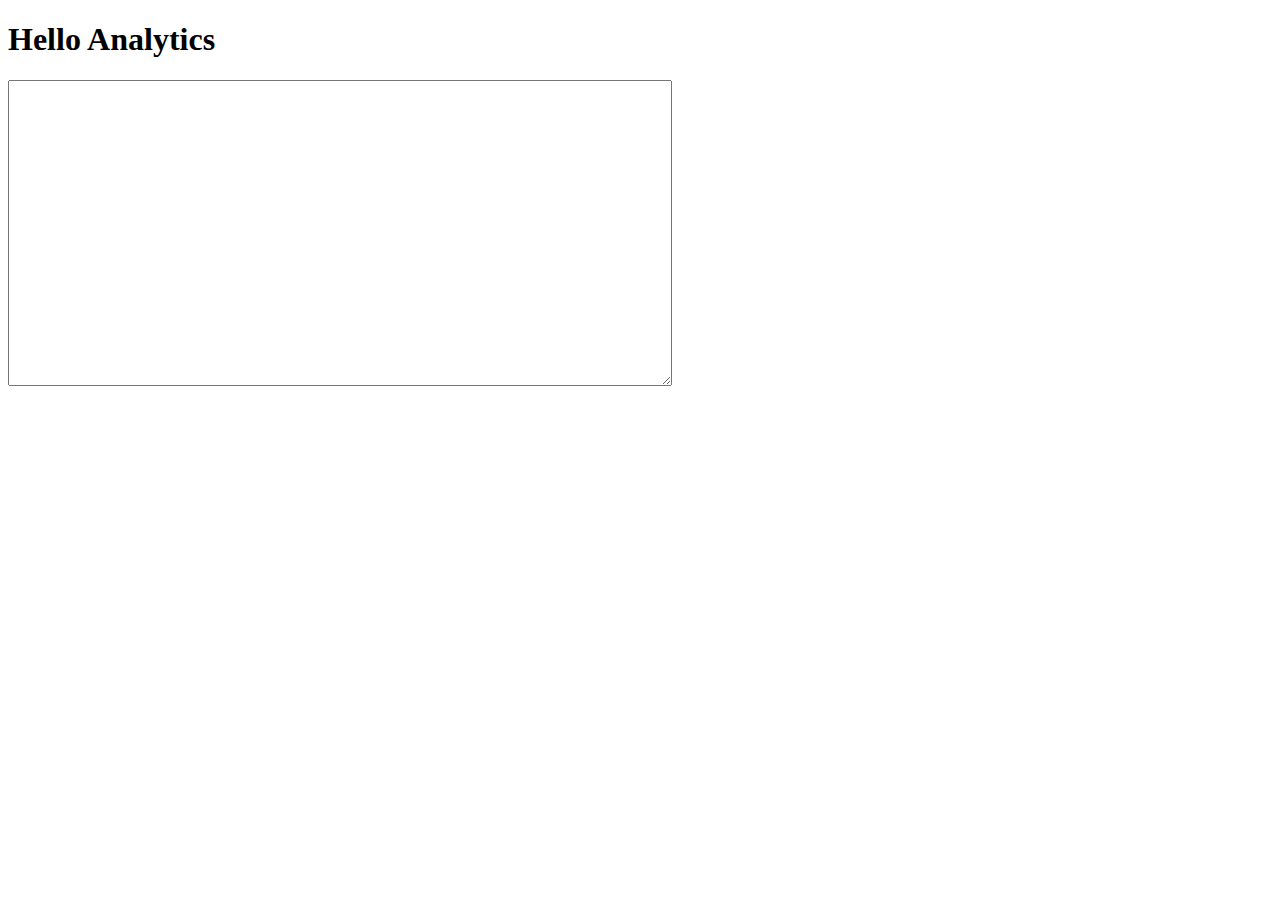
<file: index.html>
<!DOCTYPE html>
<html>
<head>
  <meta charset="utf-8">
  <title>Hello there - A quickstart guide for JavaScript</title>
</head>
<body>

<button id="auth-button" hidden>Authorize</button>

<h1>Hello Analytics</h1>

<textarea cols="80" rows="20" id="query-output"></textarea>

<script>

  // Replace with your client ID from the developer console.
  var CLIENT_ID = '639002109159-gcahnd6gklaj6iprk8atlm3513kunbl7.apps.googleusercontent.com';

  // Set authorized scope.
  var SCOPES = ['https://www.googleapis.com/auth/analytics.readonly'];


  function authorize(event) {
    // Handles the authorization flow.
    // `immediate` should be false when invoked from the button click.
    var useImmdiate = event ? false : true;
    var authData = {
      client_id: CLIENT_ID,
      scope: SCOPES,
      immediate: useImmdiate
    };

    gapi.auth.authorize(authData, function(response) {
      var authButton = document.getElementById('auth-button');
      if (response.error) {
        authButton.hidden = false;
      }
      else {
        authButton.hidden = true;
        queryAccounts();
      }
    });
  }


function queryAccounts() {
  // Load the Google Analytics client library.
  gapi.client.load('analytics', 'v3').then(function() {

    // Get a list of all Google Analytics accounts for this user
    gapi.client.analytics.management.accounts.list().then(handleAccounts);
  });
}


function handleAccounts(response) {
  // Handles the response from the accounts list method.
  if (response.result.items && response.result.items.length) {
    // Get the first Google Analytics account.
    var firstAccountId = response.result.items[0].id;

    // Query for properties.
    queryProperties(firstAccountId);
  } else {
    console.log('No accounts found for this user.');
  }
}


function queryProperties(accountId) {
  // Get a list of all the properties for the account.
  gapi.client.analytics.management.webproperties.list(
      {'accountId': accountId})
    .then(handleProperties)
    .then(null, function(err) {
      // Log any errors.
      console.log(err);
  });
}


function handleProperties(response) {
  // Handles the response from the webproperties list method.
  if (response.result.items && response.result.items.length) {

    // Get the first Google Analytics account
    var firstAccountId = response.result.items[0].accountId;

    // Get the first property ID
    var firstPropertyId = response.result.items[0].id;

    // Query for Views (Profiles).
    queryProfiles(firstAccountId, firstPropertyId);
  } else {
    console.log('No properties found for this user.');
  }
}


function queryProfiles(accountId, propertyId) {
  // Get a list of all Views (Profiles) for the first property
  // of the first Account.
  gapi.client.analytics.management.profiles.list({
      'accountId': accountId,
      'webPropertyId': propertyId
  })
  .then(handleProfiles)
  .then(null, function(err) {
      // Log any errors.
      console.log(err);
  });
}


function handleProfiles(response) {
  // Handles the response from the profiles list method.
  if (response.result.items && response.result.items.length) {
    // Get the first View (Profile) ID.
    var firstProfileId = response.result.items[0].id;

    // Query the Core Reporting API.
    queryCoreReportingApi(firstProfileId);
  } else {
    console.log('No views (profiles) found for this user.');
  }
}


function queryCoreReportingApi(profileId) {
  // Query the Core Reporting API for the number sessions for
  // the past seven days.
  gapi.client.analytics.data.ga.get({
    'ids': 'ga:' + profileId,
    'start-date': '7daysAgo',
    'end-date': 'today',
    'metrics': 'ga:sessions'
  })
  .then(function(response) {
    var formattedJson = JSON.stringify(response.result, null, 2);
    document.getElementById('query-output').value = formattedJson;
  })
  .then(null, function(err) {
      // Log any errors.
      console.log(err);
  });
}

  // Add an event listener to the 'auth-button'.
  document.getElementById('auth-button').addEventListener('click', authorize);
</script>

<script src="https://apis.google.com/js/client.js?onload=authorize"></script>

</body>
</html>
</file>
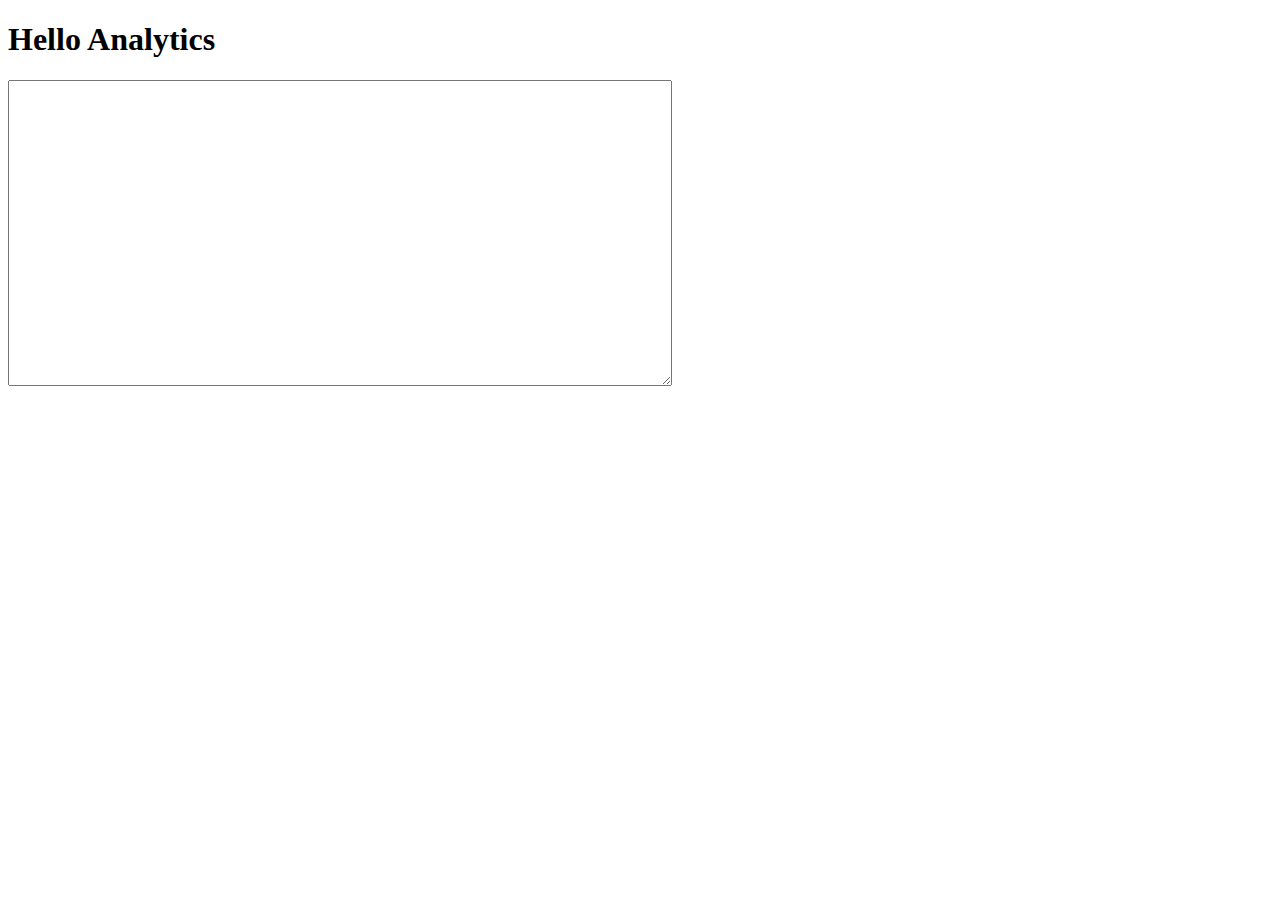
<file: HelloAnalytics.html>
<!DOCTYPE html>
<html>
<head>
  <meta charset="utf-8">
  <title>Hello Analytics - A quickstart guide for JavaScript</title>
</head>
<body>

<button id="auth-button" hidden>Authorize</button>

<h1>Hello Analytics</h1>

<textarea cols="80" rows="20" id="query-output"></textarea>

<script>

  // Replace with your client ID from the developer console.
  var CLIENT_ID = '639002109159-gcahnd6gklaj6iprk8atlm3513kunbl7.apps.googleusercontent.com';

  // Set authorized scope.
  var SCOPES = ['https://www.googleapis.com/auth/analytics.readonly'];


  function authorize(event) {
    // Handles the authorization flow.
    // `immediate` should be false when invoked from the button click.
    var useImmdiate = event ? false : true;
    var authData = {
      client_id: CLIENT_ID,
      scope: SCOPES,
      immediate: useImmdiate
    };

    gapi.auth.authorize(authData, function(response) {
      var authButton = document.getElementById('auth-button');
      if (response.error) {
        authButton.hidden = false;
      }
      else {
        authButton.hidden = true;
        queryAccounts();
      }
    });
  }


function queryAccounts() {
  // Load the Google Analytics client library.
  gapi.client.load('analytics', 'v3').then(function() {

    // Get a list of all Google Analytics accounts for this user
    gapi.client.analytics.management.accounts.list().then(handleAccounts);
  });
}


function handleAccounts(response) {
  // Handles the response from the accounts list method.
  if (response.result.items && response.result.items.length) {
    // Get the first Google Analytics account.
    var firstAccountId = response.result.items[0].id;

    // Query for properties.
    queryProperties(firstAccountId);
  } else {
    console.log('No accounts found for this user.');
  }
}


function queryProperties(accountId) {
  // Get a list of all the properties for the account.
  gapi.client.analytics.management.webproperties.list(
      {'accountId': accountId})
    .then(handleProperties)
    .then(null, function(err) {
      // Log any errors.
      console.log(err);
  });
}


function handleProperties(response) {
  // Handles the response from the webproperties list method.
  if (response.result.items && response.result.items.length) {

    // Get the first Google Analytics account
    var firstAccountId = response.result.items[0].accountId;

    // Get the first property ID
    var firstPropertyId = response.result.items[0].id;

    // Query for Views (Profiles).
    queryProfiles(firstAccountId, firstPropertyId);
  } else {
    console.log('No properties found for this user.');
  }
}


function queryProfiles(accountId, propertyId) {
  // Get a list of all Views (Profiles) for the first property
  // of the first Account.
  gapi.client.analytics.management.profiles.list({
      'accountId': accountId,
      'webPropertyId': propertyId
  })
  .then(handleProfiles)
  .then(null, function(err) {
      // Log any errors.
      console.log(err);
  });
}


function handleProfiles(response) {
  // Handles the response from the profiles list method.
  if (response.result.items && response.result.items.length) {
    // Get the first View (Profile) ID.
    var firstProfileId = response.result.items[0].id;

    // Query the Core Reporting API.
    queryCoreReportingApi(firstProfileId);
  } else {
    console.log('No views (profiles) found for this user.');
  }
}


function queryCoreReportingApi(profileId) {
  // Query the Core Reporting API for the number sessions for
  // the past seven days.
  gapi.client.analytics.data.ga.get({
    'ids': 'ga:' + profileId,
    'start-date': '7daysAgo',
    'end-date': 'today',
    'metrics': 'ga:sessions'
  })
  .then(function(response) {
    var formattedJson = JSON.stringify(response.result, null, 2);
    document.getElementById('query-output').value = formattedJson;
  })
  .then(null, function(err) {
      // Log any errors.
      console.log(err);
  });
}

  // Add an event listener to the 'auth-button'.
  document.getElementById('auth-button').addEventListener('click', authorize);
</script>

<script src="https://apis.google.com/js/client.js?onload=authorize"></script>

</body>
</html>
</file>
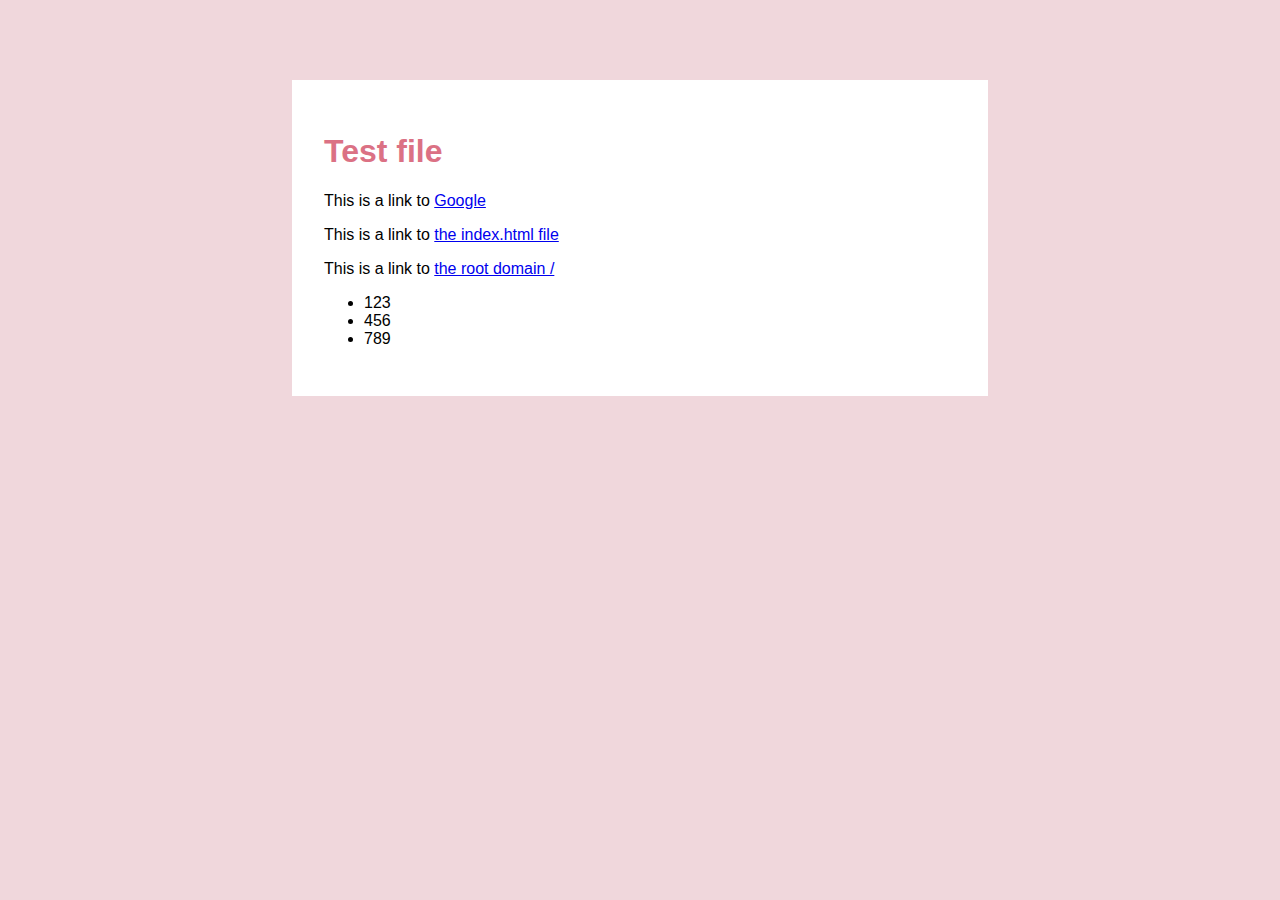
<file: test.html>
<!DOCTYPE html>
<html lang="en">
<head>
    <meta charset="UTF-8">
    <meta name="viewport" content="width=device-width, initial-scale=1.0">
    <meta http-equiv="X-UA-Compatible" content="ie=edge">
    <meta charset="UTF-8">
    
    <meta name="description" content="Custom website">
    <meta name="keywords" content="Nati, Website, test">
    <meta name="author" content="Natalia Estevez">
    <meta name="viewport" content="width=device-width, initial-scale=1, maximum-scale=1, user-scalable=no">
    <link href='https://fonts.googleapis.com/css?family=Ubuntu|Ubuntu+Mono' rel='stylesheet' type='text/css'>
    <title>Document</title>
    
    <style>
        body {
            background: #F0D7DC;
            font-family: Arial, Helvetica, sans-serif;
        }
        #wrapper {
            width: 50%;
            padding: 2em;
            background-color: white;
            margin: 5em auto;
        }
        h1 {
            color: #DB7184;
        }
    </style>
</head>
<body>
    
    <div id="wrapper">
            <h1>Test file</h1>
            <p>This is a link to <a href="http://google.es">Google</a></p>
            <p>This is a link to <a href="index.html">the index.html file</a></p>
            <p>This is a link to <a href="https://o-9o.rhcloud.com/">the root domain /</a></p>
            <ul>
                <li>123</li>
                <li>456</li>
                <li>789</li>
            </ul>
    </div>
   <script>
       console.log('Hola soy Test!');
   </script>
</body>
</html>
</file>
